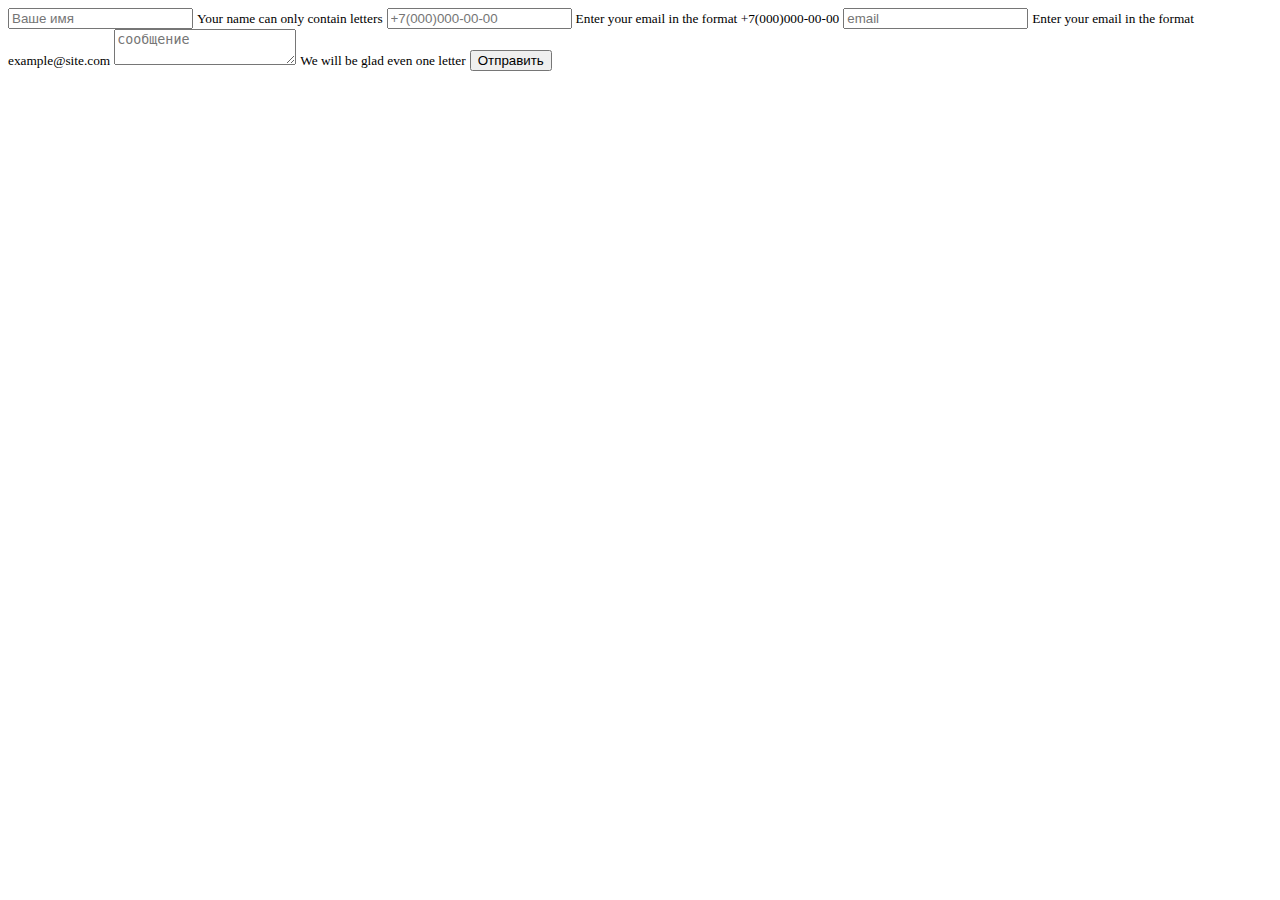
<file: data.html>
<!DOCTYPE html>
<html lang="ru">
<head>
<meta charset="UTF-8">
<meta name="viewport" content="width=device-width, initial-scale=1.0">
<title>Форма</title>
<link rel="stylesheet" href="style.css">
<script src="data.js" async></script>
</head>
<body>
    <div class="form">
        <label id="name">
            <input type="text" name="name" placeholder="Ваше имя">
            <small class="error">Your name can only contain letters</small>
        </label>
        <label id="phone">
            <input type="tel" name="phone" placeholder="+7(000)000-00-00">
            <small class="error">Enter your email in the format +7(000)000-00-00</small>
        </label>
        <label id="email">
            <input type="email" name="email" placeholder="email">
            <small class="error">Enter your email in the format example@site.com</small>
        </label>
        <label id="message">
            <textarea placeholder="сообщение" name="message"></textarea>
            <small class="error">We will be glad even one letter</small>
        </label>
        <button class="button">Отправить</button>
    </div>
</body>
</html>
</file>
<file: style.css>
.header {

flex-direction: row;

}

.search-button {
    margin-left: auto;
}

.goods-search {
  margin-left: auto;
}

.goods-list {
    border: 2px solid black;
    display: flex;
    flex-direction: row;
    flex-wrap: wrap;
}


.goods-item {
    border: 3px solid rgb(15, 15, 15);
    width: 250px;
    height: 450px;
    box-sizing: border-box;
    padding: 0px 20px;
    margin: 10px 10px;
   
}



.cart-button {
    width: 100px;
    height: 40px;
    text-decoration: none;
    padding-top: 7px;
    color: #a675b3;
    text-align: center;
    line-height: 20px;
    display: block;
    margin: 20px 20px 20px 1430px;
    font: normal 17px arial;
    
  }
  
  .index {
    color: #a675b3;
    line-height: 20px;
    font: normal 22px arial;

  }

  h1 {
    color: rgb(172, 19, 52);
    line-height: 27px;
    font: normal 27px arial;
}
  
  
 
  .cart-button:not(.active) {
    box-shadow: inset 0 1px 1px rgba(111, 55, 125, 0.8), inset 0 -1px 0px rgba(63, 59, 113, 0.2), 0 9px 16px 0 rgba(0, 0, 0, 0.3), 0 4px 3px 0 rgba(0, 0, 0, 0.3), 0 0 0 1px #150a1e;
    background-image: linear-gradient(#3b2751, #271739);
    text-shadow: 0 0 21px rgba(223, 206, 228, 0.5), 0 -1px 0 #311d47;
  }
  
  .cart-button:not(.active):hover,
  .cart-button:not(.active):focus {
    transition: color 200ms linear, text-shadow 500ms linear;
    color: #fff;
    text-shadow: 0 0 21px rgba(223, 206, 228, 0.5), 0 0 10px rgba(223, 206, 228, 0.4), 0 0 2px #2a153c;
  }
  .cart-button:not(:hover) {
      transition: 0.6s;
  }
</file>
